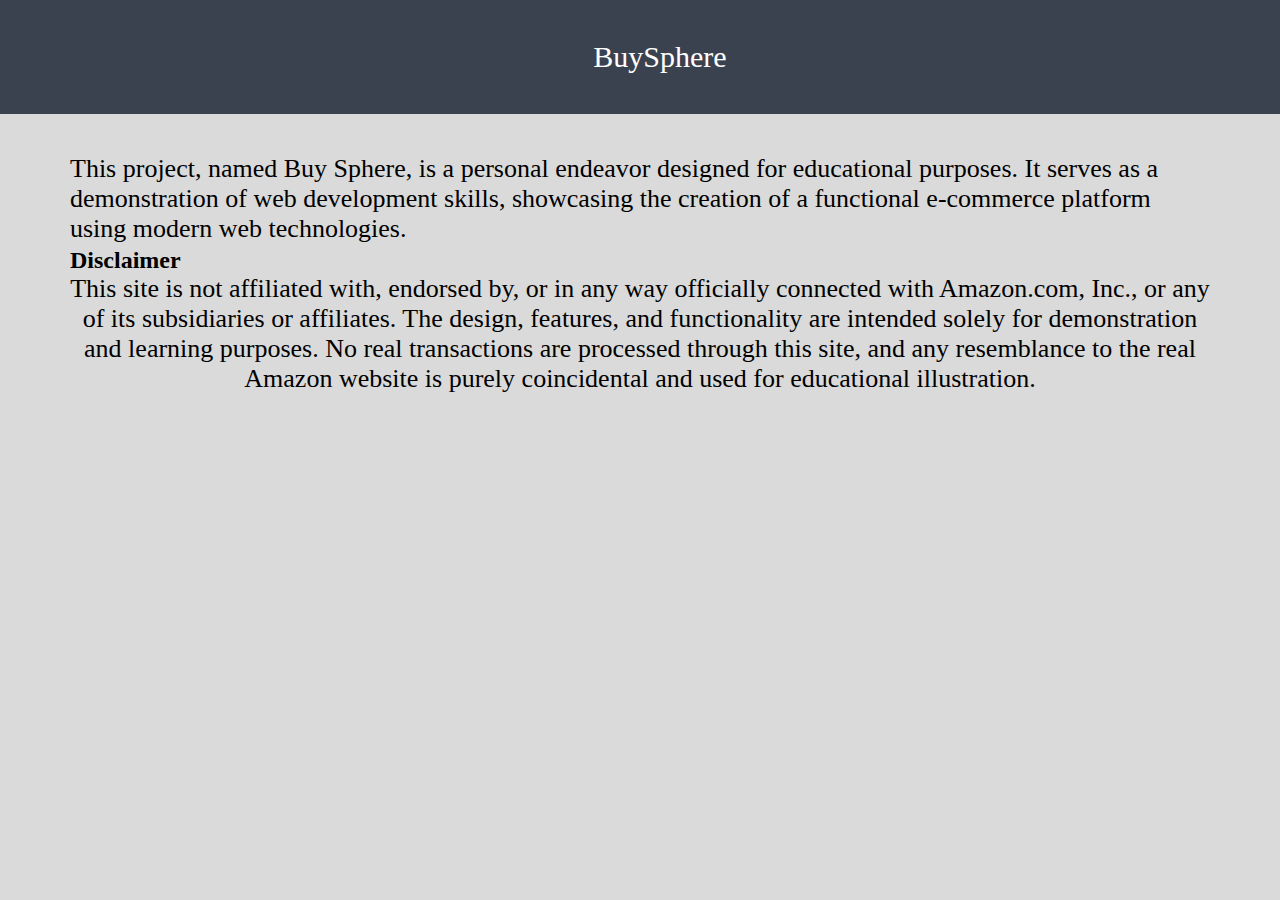
<file: about.html>
<!DOCTYPE html>
<html lang="en">
  <head>
    <meta charset="UTF-8" />
        <meta name="google-site-verification" content="x8Rw6tG6LnmhAxg2HEiaKKt86RN_J8NceO_FQ-zNFnw" />

    <meta name="viewport" content="width=device-width, initial-scale=1.0" />
    <title>About</title>
    <style>
      * {
        margin: 0;
        padding: 0;
      }
      body {
        position: relative;
        background-color: rgb(218, 218, 218);
      }
      header {
        display: flex;
        width: 100%;
        justify-content: center;
        padding: 40px 20px;
        font-size: 30px;
        color: white;
        background-color: #3b424f;
      }

      .info {
        padding: 40px 70px;
        display: flex;
        flex-direction: column;
        font-size: 26px;
      }

      h2 {
        font-size: 24px;
      }
    </style>
  </head>
  <body>
    <header>BuySphere</header>
    <div class="info">
      This project, named Buy Sphere, is a personal endeavor designed for
      educational purposes. It serves as a demonstration of web development
      skills, showcasing the creation of a functional e-commerce platform using
      modern web technologies.

      <h2 style="margin-top: 3px">Disclaimer</h2>
      <p style="text-align: center">
        This site is not affiliated with, endorsed by, or in any way officially
        connected with Amazon.com, Inc., or any of its subsidiaries or
        affiliates. The design, features, and functionality are intended solely
        for demonstration and learning purposes. No real transactions are
        processed through this site, and any resemblance to the real Amazon
        website is purely coincidental and used for educational illustration.
      </p>
    </div>
  </body>
</html>
</file>
